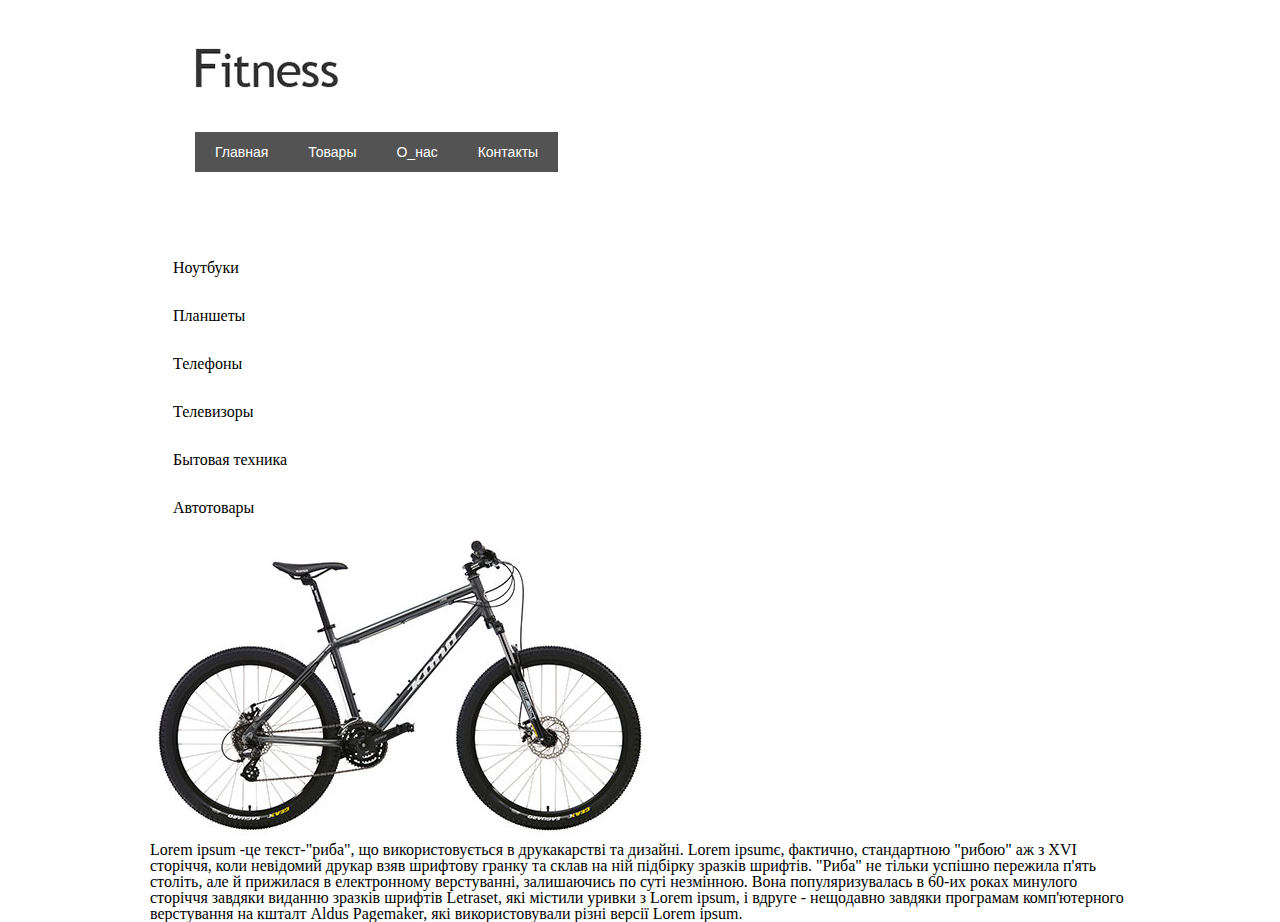
<file: index.html>
<!DOCTYPE html>
<html lang="en">
<head>
    <meta charset="UTF-8">
    <title>Document</title>
    <link rel="stylesheet" href="css/reset.css">
    <link rel="stylesheet" href="css/style.css">
</head>
<body>


<!-- HEADER -->
    <div class="logo">
        <img src="img/logo.jpg" alt="logotype">
    </div>
    
    <ul class="menu">
        <li><a href="">Главная</a></li>
        <li><a href="">Товары</a></li>
        <li><a href="">О_нас</a></li>
        <li><a href="">Контакты</a></li>
    </ul>
<br><br><br><br><br> <br><br>
<!-- OFF HEADER -->


<!-- CONTENT -->

    <table>
        <tr><td>Ноутбуки</td></tr>
        <tr><td>Планшеты</td></tr>
        <tr><td>Телефоны</td></tr>
        <tr><td>Телевизоры</td></tr>
        <tr><td>Бытовая техника</td></tr>
        <tr><td>Автотовары</td></tr>
    </table>



    <!-- <ul class="menu2">
        <li><a href="">Ноутбуки</a></li>
        <li><a href="">Планшеты</a></li>
        <li><a href="">Телефоны</a></li>
        <li><a href="">Телевизоры</a></li>
        <li><a href="">Бытовая техника</a></li>
        <li><a href="">Автотовары</a></li>
    </ul> -->
        
    <img src="img/content.jpg" alt="велосипед">

    <p>
        Lorem ipsum -це текст-"риба", що використовується в друкакарстві
         та дизайні. Lorem ipsumє, фактично, стандартною "рибою" аж з 
         XVI сторіччя, коли невідомий друкар взяв шрифтову гранку та склав
         на ній підбірку зразків шрифтів. "Риба" не тільки
         успішно пережила п'ять століть, але й прижилася в 
         електронному верстуванні, залишаючись по суті незмінною.
         Вона популяризувалась в 60-их роках минулого сторіччя завдяки
         виданню зразків шрифтів Letraset, які містили уривки з Lorem ipsum,
         і вдруге - нещодавно завдяки програмам комп'ютерного
         верстування на кшталт Aldus Pagemaker, які використовували
         різні версії Lorem ipsum. 
    </p>

<!-- OFF CONTENT -->



<!-- FOTTER -->


<!-- OFF FOOTER -->













    <!-- <div class="footer footer1">
        footer
    </div>
    <div class="header">
        <h1>Header</h1>
    </div>
    hello world!
    ADDED SECOND LINE
    
    <form action="">
        <input type="text" name="" id="" required  > <!-- required - делает поле обязательным для заполнения -->
        <!-- <input type="submit" value="Отправить">
    </form>
    THIS LINE ADDED IN GITHUB
    blabla
    ffffffff
    rrrrrrrrrrrrrrr
    <div class="box1">
        Lorem ipsum dolor sit amet consectetur adipisicing elit. Rerum repudiandae tempore, officiis delectus exercitationem excepturi. Laboriosam praesentium accusantium eos totam delectus rerum sunt. Qui aliquid doloremque, ex aperiam quia facere?
    </div>
    <p class="box2">
        Lorem ipsum dolor sit amet consectetur adipisicing elit. Rerum repudiandae tempore, officiis delectus exercitationem excepturi. Laboriosam praesentium accusantium eos totam delectus rerum sunt. Qui aliquid doloremque, ex aperiam quia facere?
    </p>
    <br>
    <a href="">Google.com</a>
    <br>
    <a href="">yandex.ru</a>

    <ul>
        <li>Пункт 1</li>
        <li>Пункт 2</li>
        <li>Пункт 3</li>
        <li>Пункт 4</li>
        <li>Пункт 5</li>
    </ul> -->



</body> 
</html>
</file>
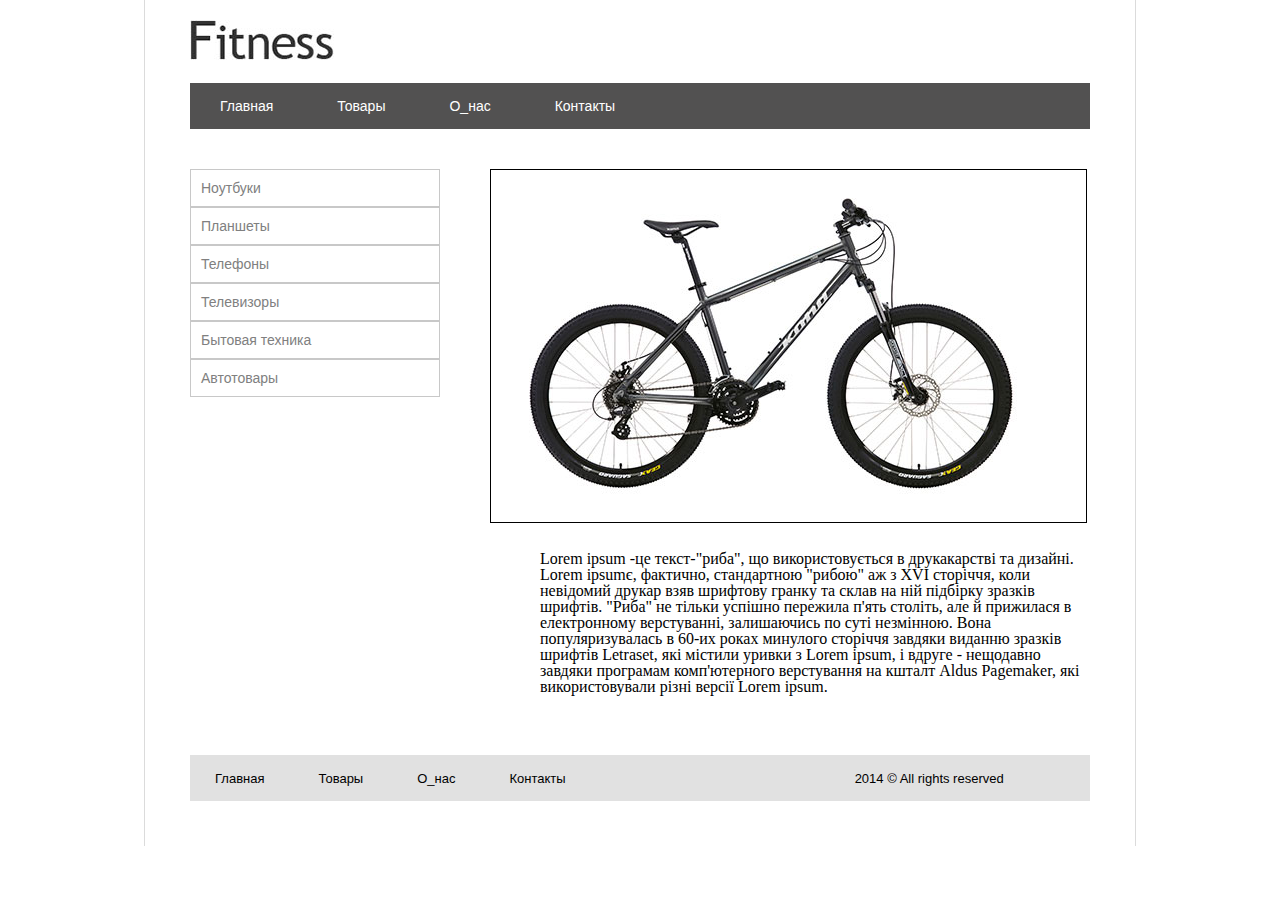
<file: newOne.html>
<!DOCTYPE html>
<html lang="en">
<head>
    <meta charset="UTF-8">
    <meta name="viewport" content="width=device-width, initial-scale=1.0">
    <meta http-equiv="X-UA-Compatible" content="ie=edge">
    <title>Document</title>
    <link rel="stylesheet" href="css/reset.css">
    <link rel="stylesheet" href="css/newOne.css">
</head>
<body>
    <div id="wrapper">
        <header>
                <img src="img/logo.jpg" alt="logotype">
        </header>
        
        <div class="header">
            <nav>
                <ul class="top-menu">
                        <li><a href="/Главная/">Главная</a></li>
                        <li><a href="/Товары/">Товары</a></li>
                        <li><a href="/О_нас/">О_нас</a></li>
                        <li><a href="/Контакты/">Контакты</a></li>
                </ul>
            </nav>
        </div>
        
        <aside>
            <nav>
                <ul class="aside-menu">
                   <li><a href="">Ноутбуки</a></li>
                   <li><a href="">Планшеты</a></li>
                   <li><a href="">Телефоны</a></li>
                   <li><a href="">Телевизоры</a></li>
                   <li><a href="">Бытовая техника</a></li>
                   <li><a href="">Автотовары</a></li>
                </ul>
            </nav>
        </aside>
        <img class="img" src="img/content.jpg" alt="byke">
        <p class="text">
            Lorem ipsum -це текст-"риба", що використовується в друкакарстві
             та дизайні. Lorem ipsumє, фактично, стандартною "рибою" аж з 
             XVI сторіччя, коли невідомий друкар взяв шрифтову гранку та склав
             на ній підбірку зразків шрифтів. "Риба" не тільки
             успішно пережила п'ять століть, але й прижилася в 
             електронному верстуванні, залишаючись по суті незмінною.
             Вона популяризувалась в 60-их роках минулого сторіччя завдяки
             виданню зразків шрифтів Letraset, які містили уривки з Lorem ipsum,
             і вдруге - нещодавно завдяки програмам комп'ютерного
             верстування на кшталт Aldus Pagemaker, які використовували
             різні версії Lorem ipsum. 
            </p>
            <div class="div">
                <footer>
                    <nav>
                        <ul class="footer">
                                <li><a href="/Главная/">Главная</a></li>
                                <li><a href="/Товары/">Товары</a></li>
                                <li><a href="/О_нас/">О_нас</a></li>
                                <li><a href="/Контакты/">Контакты</a></li>
                                <li>2014 &copy All rights reserved</li>
                        </ul>
                    </nav>
                </footer>
            </div>    
    </div>
</body>
</html>
</file>
<file: css/style.css>
/* * {
    margin: 0;
    padding: 0;
} */

body {
    margin: 0px 150px 0px 150px;
    border-left-color: gray 10px ;
    border-right: 1px gray;
}

.logo{
    margin:48px 45px 41px;
}

.menu {
    margin-left: 45px;
    margin-right: 45px;
    /* background-color: #535353; */

}

.menu li {
    float: left;
}

.menu li a{
    display: inline-block;
    padding: 12px 20px;
    text-decoration: none;
    color: white;
    background: #535353;
    font: 14px Verdana, sans-serif;
}

/* .menu li {
    
} */

li a:hover {
    background-color: #414141;
    border-left: 1px solid white;
    border-right: 1px solid white;
}

li:last-child {
    padding-right: 463px;
}

/* CONTENT */

/* .products tr td {
    align-content: left;
    margin: 200px;
} */

table td {
    margin-left: 200px;
    margin-top: 40px;
    padding: 16px 100px 16px 23px;
    border: 1px;
}

.menu2 li a {
    display: block;
    padding: 12px 20px;
    text-decoration: none;
    color:  black;
    background: gray;
    font: 14px Verdana, sans-serif;
}























/* Псевдоэлементы
.box1:first-letter {
color: red;
}
.box2::first-line{
    color: red;
    background-color: white;
}
.box1,.box2 {
    background-color: grey;
    border: 5px;
    border-color: black;
    margin: 50px;
    padding: 20px;

}
.box1:before{
    content: 'Yehooo!';
    font-size: 30px;
    color: green;

}
.box2:after {
    content: 'Borring';
    color: purple;
    font-size: 40px;
}
.box1::selection {
    color: red;
    background-color: black;
} */

/* 
a:hover {
    color: green;
    text-decoration: none;
}

a:active {
    border-bottom: 1px dashed red;
}

a:visited {
    color: black;
}

ul {
    font-size: 40px;
    
}

li:first-child {
    color: red;
}
li:last-child {
    color: green;
}
li:nth-child(3) {
    color: blue;
} */
</file>
<file: css/newOne.css>
#wrapper {
    max-width:900px;
    margin: auto;
    padding: 0 45px 45px 45px;
    background: none;
    border-left: 1px solid #dbdbdb;
    border-right: 1px solid #dbdbdb;
}

header {
    padding: 20px 0;
}

nav a {
    text-decoration: none;
}

nav ul {
    margin: 0;
    padding: 0;
}
nav li {
    list-style-position: inside;
    font: 14px 'Verdana', sans-serif;
    padding: 10px;
}

.top-menu li {
    display: inline-block;
    padding: 15px 30px;
    margin: 0;
}

.top-menu a {
    color: white;
}

div .header{
    background: #525151;
}

.top-menu li a:hover {
    background-color: #414141;
    border-left: 1px solid white;
    border-right: 1px solid white;
    padding: 15px 25px;
}

aside {
    float: left;
    width: 250px;
    margin-top: 40px;
}

.aside-menu li {
    border: 1px solid #c8c8c8;
}

.aside-menu a {
    color: gray;
}
.aside-menu li a:hover {
    background-color: #f9f9f9;
    color: black;
    padding: 8px 90px 8px 5px;
}

.img {
    display: inline-block;
    margin: 40px 0 25px 50px;
    border: 1px solid black;
    padding: 20px 65px 25px 30px;
    font-weight: 500px;
}
.text {
    margin-left: 350px;
}

.footer li {
    display: inline-block;
    padding: 15px 25px;
    margin: 0;
}

.footer a {
    color: black;
    font-size: 13px;
}

.footer li a:hover {
    text-decoration: underline;
}

.footer li:last-child {
    padding-left: 260px;
    font-size: 13px
}

.div {
    background: #e1e1e1;
    margin-top: 60px;
}
</file>
